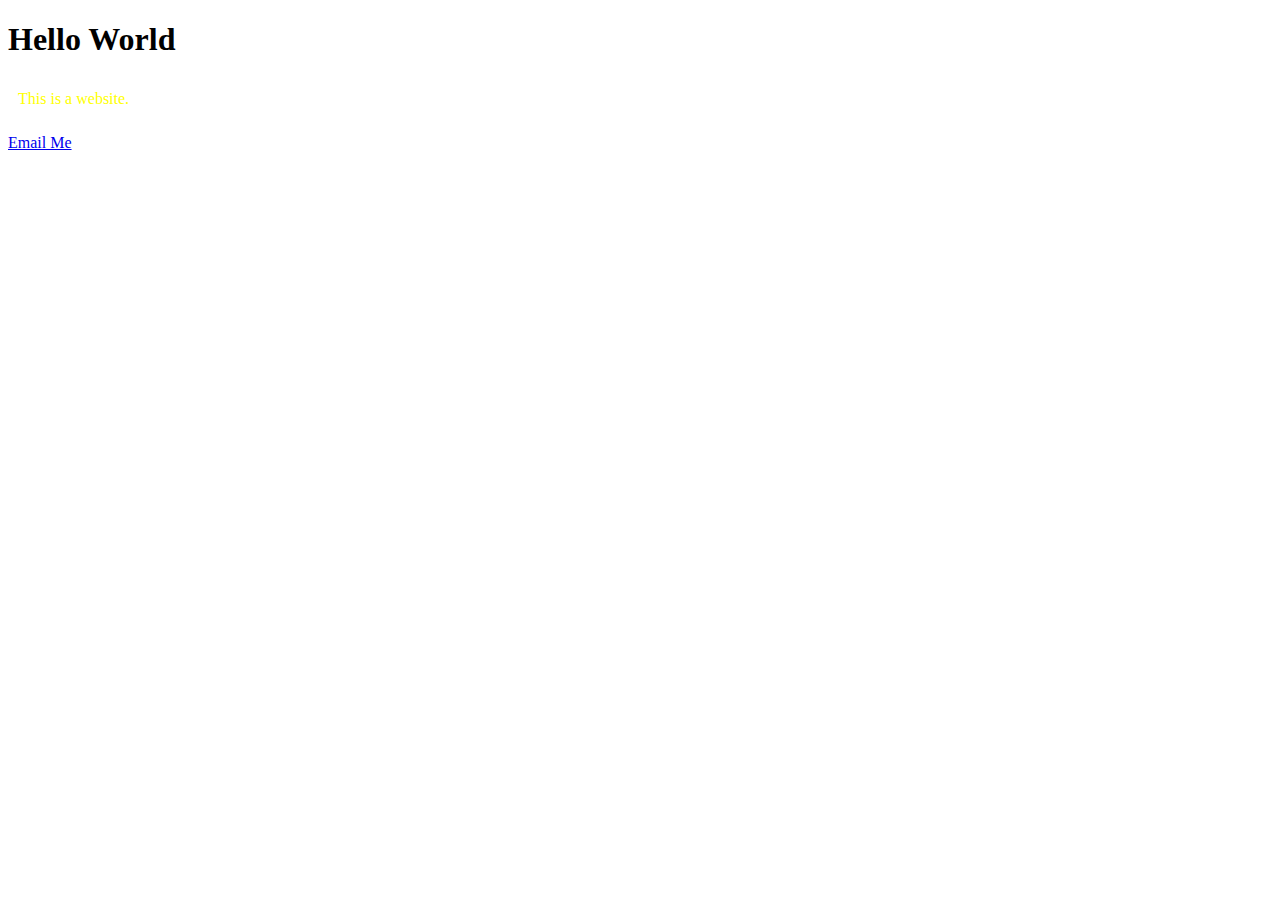
<file: index.html>
<!DOCTYPE html>
<!-- Learn HTML CSS -->
<html>
	<head>
		<meta charset="UTF-8">
		<title>Learn HTML CSS</title>
		<link rel="stylesheet" href="styles.css">
	</head>
	<body>
		<h1>Hello World</h1>
		<p>This is a website.</p>
		<a href="mailto:imorenodev@gmail.com?subject=Hey%20Ian&body=What's%20up%20man?">Email Me</a>
	</body>
</html>
</file>
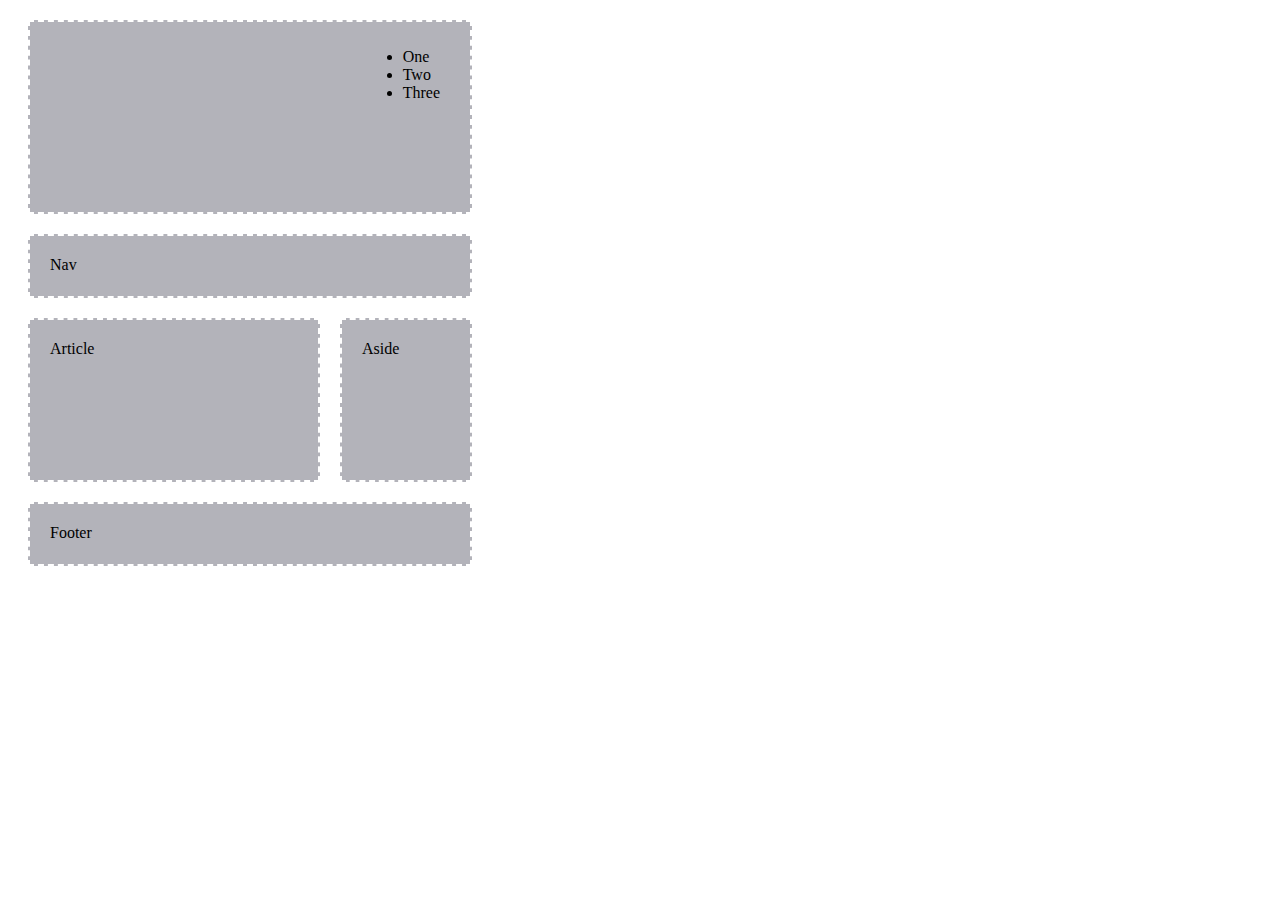
<file: blockstyle.html>
<!DOCTYPE html>
<!-- Testing Block Style Layout -->
<html>
	<head>
		<meta charset="UTF-8">
		<title>Testing Block Style Layout</title>
		<link rel="stylesheet" href="styles.css">
	</head>
	<body>
		<header>
			<ul>
				<li>One</li>
				<li>Two</li>
				<li>Three</li>
			</ul>	
		</header>
		<nav>Nav</nav>
		<article>Article</article>
		<aside>Aside</aside>
		<footer>Footer</footer>
	</body>
</html>
</file>
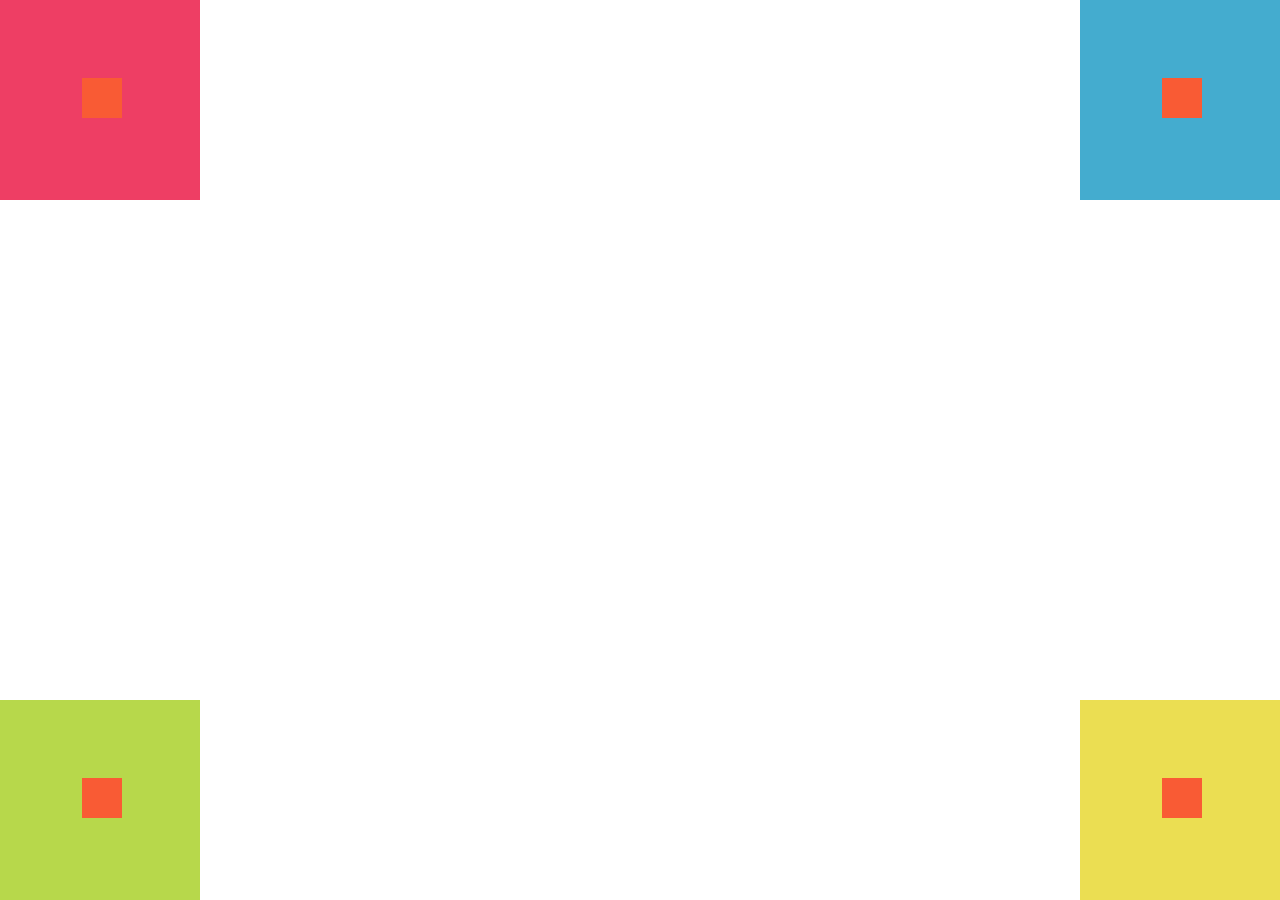
<file: detailed-positioning.html>
<!DOCTYPE html>
<!-- Detailed CSS Positioning -->
<html>
	<head>
		<meta charset="UTF-8">
		<title>Detailed CSS Positioning</title>
		<link rel="stylesheet" href="detailed-styles.css">
	</head>
	<body>
		<div class="box" id="box_1">
			<div class="orange"></div>
		</div>
		<div class="box" id="box_2">
			<div class="orange"></div>
		</div>
		<div class="box" id="box_3">
			<div class="orange"></div>
		</div>
		<div class="box" id="box_4">
			<div class="orange"></div>
		</div>

<!--	<div class="box-set">
  		 	<div class="box">BOX 1</div>
		</div>
		<div class="box-set">
  		 	<div class="box">BOX 2</div>
		</div>
		<div class="box-set">
  		 	<div class="box">BOX 3</div>
		</div>
-->

	</body>
</html>
</file>
<file: styles.css>
/* Cascading Style Sheet */
p {
	color: #ff0;
	font-size: 16px;
	padding: 10px;
}
header {
	position: relative;
	background: #B3B3BA;
	border: 2px dashed #FFFFFF;
	height: 150px;
	width: 400px;
	margin: 20px;
	padding: 20px;
}
ul {
	position: absolute;
	right: 30px;
	top: 10px;
}
nav {
	background: #B3B3BA;
	border: 2px dashed #FFFFFF;
	height: 20px;
	width: 400px;
	margin: 20px 20px 10px 20px;
	padding: 20px;
}
article {
	background: #B3B3BA;
	border: 2px dashed #FFFFFF;
	height: 120px;
	width: 248px;
	margin: 10px 10px 20px 20px;
	padding: 20px;
	float: left;
}
aside {
	background: #B3B3BA;
	border: 2px dashed #FFFFFF;
	height: 120px;
	width: 88px;
	margin: 10px 20px 20px 10px;
	padding: 20px;
	float: left;
}
footer {
	background: #B3B3BA;
	border: 2px dashed #FFFFFF;
	height: 20px;
	width: 400px;
	margin: 20px;
	padding: 20px;
	clear: both;
}

/* Detailed CSS Positioning TEST */
.box-set {
	background: #e8eae9;
}
.box {
	position: relative;
	background: #8ec63f;
	height: 100px;
	float: left;
	margin: 10px;
	width: 200px;
	border-radius: 5px;
}
#vertical {
	text-align: center;
	position: absolute;
	top: 50%;
	display: table-cell;
	vertical-align: middle;
}
</file>
<file: detailed-styles.css>
.box {
    position: absolute;
    width: 200px;
    height: 200px;
}
#box_1 {
    top: 0;
    left: 0;
    background: #ee3e64;
}
#box_2 {
    top: 0;
    right: 0;
    background: #44accf;
}
#box_3 {
    bottom: 0;
    left: 0;
    background: #b7d84b;
}
#box_4 {
    bottom: 0;
    right: 0;
    background: #ebde52;
}
.orange {
    background: #f95b34;
    position: absolute;
    top: 39%; 
    left: 41%; 
    width: 40px;
    height: 40px;
}

/* 
.box-set {
    position: relative;
    height: 100px;
    width: 200px;
    display: table;
    text-align: center;
    background: #8ec63f;
    border-radius: 5px;
    margin: 10px;
    float: left;
}
.box {
    display: table-cell;
    vertical-align: middle;
    height: 100%;
    color: white;
}
*/
</file>
